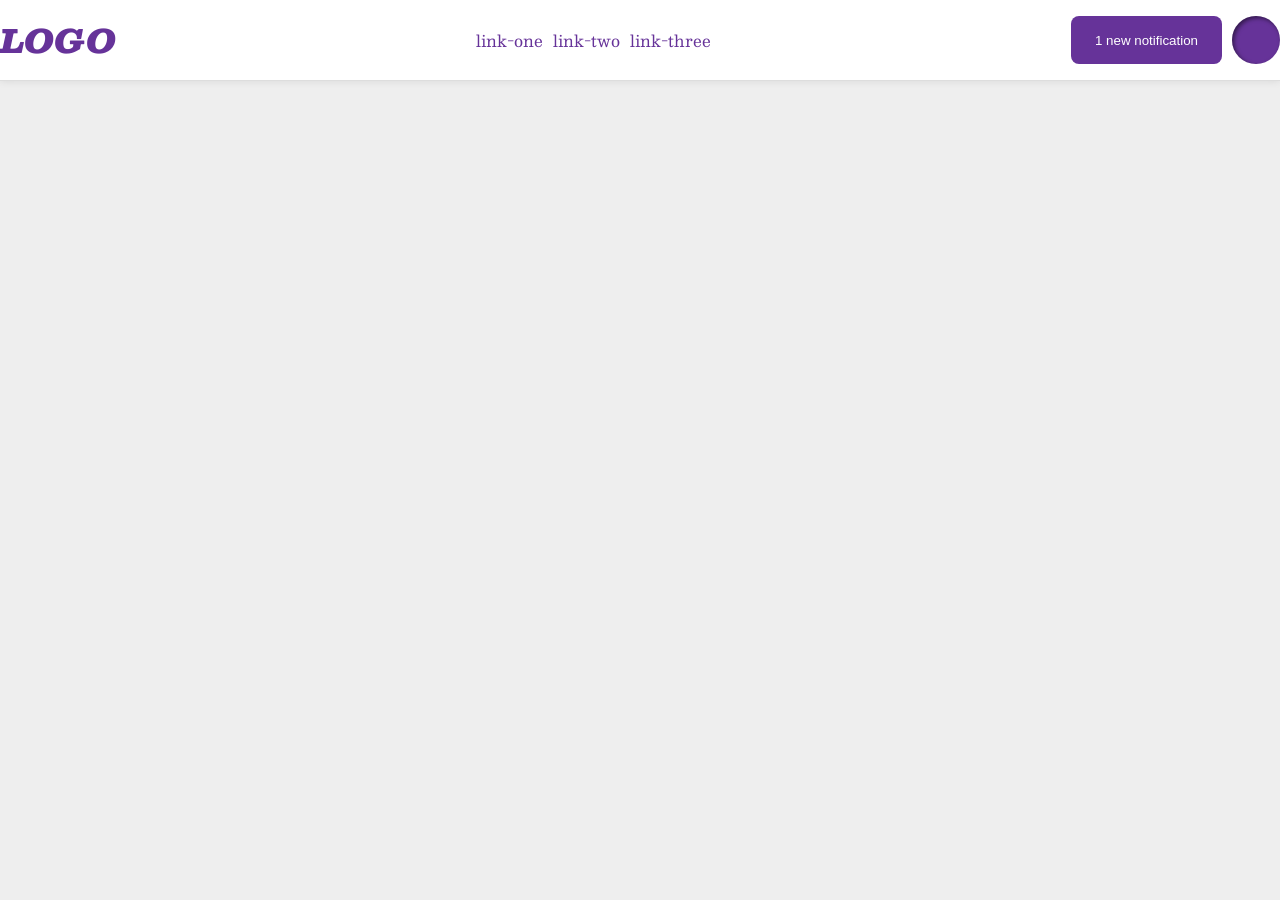
<file: flex/03-flex-header-2/index.html>
<!DOCTYPE html>
<html lang="en">
  <head>
    <meta charset="UTF-8">
    <meta http-equiv="X-UA-Compatible" content="IE=edge">
    <meta name="viewport" content="width=device-width, initial-scale=1.0">
    <title>Flex Header 2</title>
    <link rel="stylesheet" href="style.css">
  </head>
  <body>
    <div class="header">
      <div class="logo">
        LOGO
      </div>
      <div class="left-links">
        <ul class="links">
          <li><a href="https://google.com">link-one</a></li>
          <li><a href="https://google.com">link-two</a></li>
          <li><a href="https://google.com">link-three</a></li>
        </ul>
      </div>
      <div class="right-links">
        <ul>
          <button class="notifications">
            1 new notification
          </button>
          <div class="profile-image"></div>
        </ul>
      </div>
    </div>
  </body>
</html>
</file>
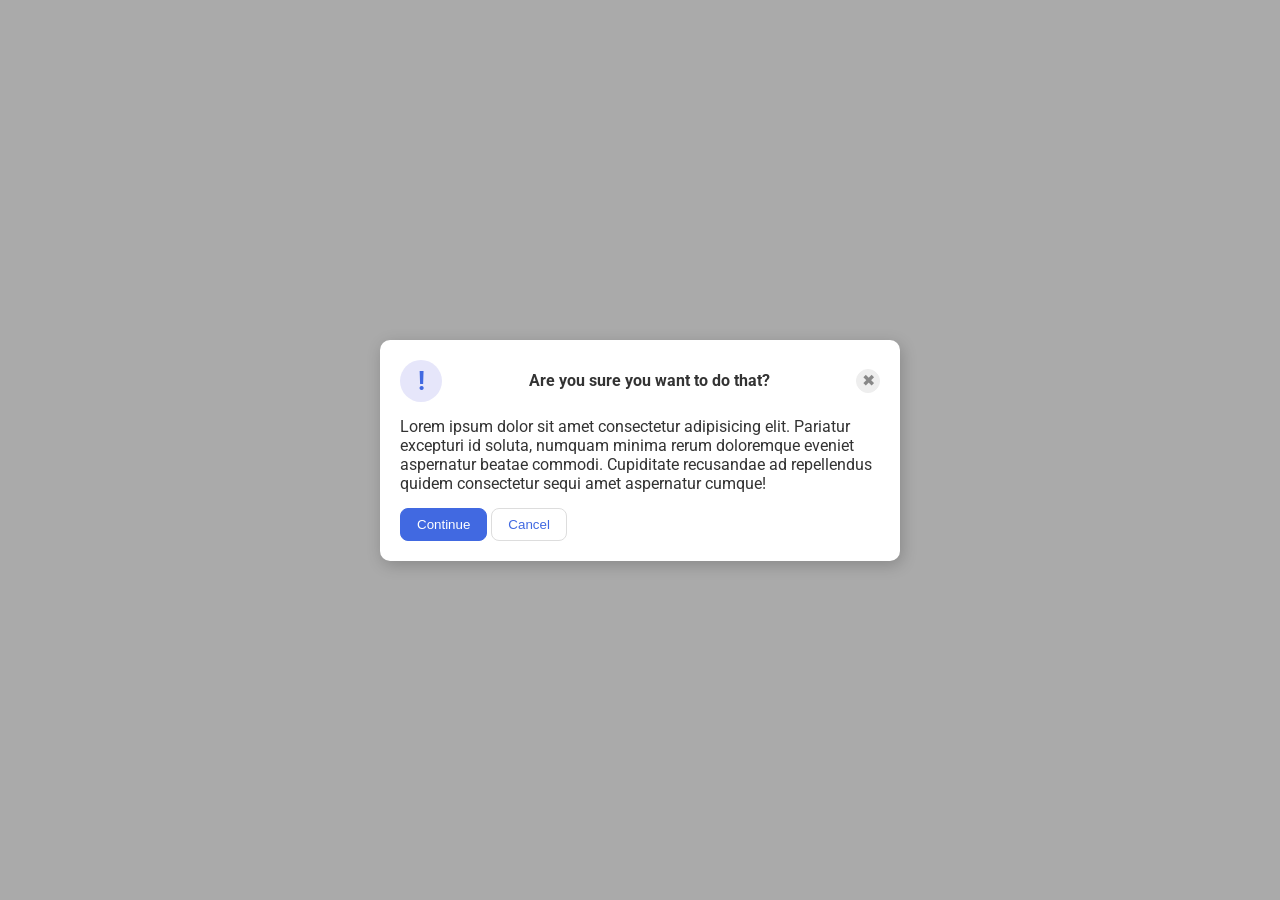
<file: flex/05-flex-modal/index.html>
<!DOCTYPE html>
<html lang="en">
  <head>
    <meta charset="UTF-8">
    <meta http-equiv="X-UA-Compatible" content="IE=edge">
    <meta name="viewport" content="width=device-width, initial-scale=1.0">
    <link rel="stylesheet" href="style.css">
    <title>Modal</title>
  </head>
  <body>
    <div class="modal">
      <div class="top">
        <div class="icon">!</div>
        <div class="header">Are you sure you want to do that?</div>
        <button class="close-button">✖</button>
      </div>
      <div>
        <div class="text">Lorem ipsum dolor sit amet consectetur adipisicing elit. Pariatur excepturi id soluta, numquam minima rerum doloremque eveniet aspernatur beatae commodi. Cupiditate recusandae ad repellendus quidem consectetur sequi amet aspernatur cumque!</div>
      </div>
      <div>
        <button class="continue">Continue</button>
        <button class="cancel">Cancel</button>
      </div>
    </div>
  </body>
</html>
</file>
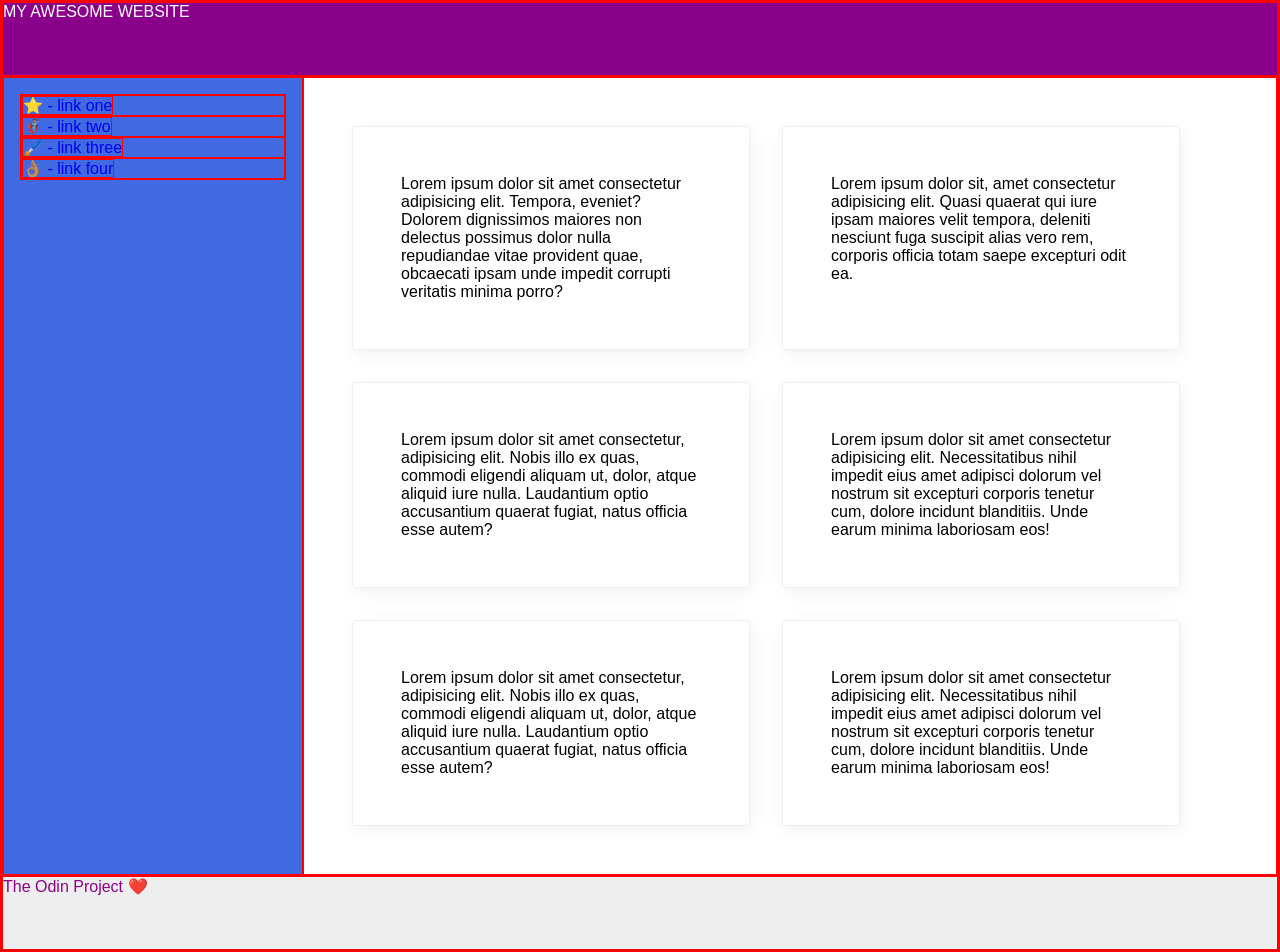
<file: flex/07-flex-layout-2/index.html>
<!DOCTYPE html>
<html lang="en">
  <head>
    <meta charset="UTF-8">
    <meta http-equiv="X-UA-Compatible" content="IE=edge">
    <meta name="viewport" content="width=device-width, initial-scale=1.0">
    <title>The Holy Grail</title>
    <link rel="stylesheet" href="style.css">
  </head>
  <body>
    <div class="header">
      MY AWESOME WEBSITE
    </div>
    <div class="content">
      <div class="sidebar">
        <ul>
          <li><a href="#">⭐ - link one</a></li>
          <li><a href="#">🦸🏽‍♂️ - link two</a></li>
          <li><a href="#">🖌️ - link three</a></li>
          <li><a href="#">👌🏽 - link four</a></li>
        </ul>
      </div>
      <div class="cards-container">
        <div class="card">Lorem ipsum dolor sit amet consectetur adipisicing elit. Tempora, eveniet? Dolorem dignissimos maiores non delectus possimus dolor nulla repudiandae vitae provident quae, obcaecati ipsam unde impedit corrupti veritatis minima porro?</div>
        <div class="card">Lorem ipsum dolor sit, amet consectetur adipisicing elit. Quasi quaerat qui iure ipsam maiores velit tempora, deleniti nesciunt fuga suscipit alias vero rem, corporis officia totam saepe excepturi odit ea.</div>
        <div class="card">Lorem ipsum dolor sit amet consectetur, adipisicing elit. Nobis illo ex quas, commodi eligendi aliquam ut, dolor, atque aliquid iure nulla. Laudantium optio accusantium quaerat fugiat, natus officia esse autem?</div>
        <div class="card">Lorem ipsum dolor sit amet consectetur adipisicing elit. Necessitatibus nihil impedit eius amet adipisci dolorum vel nostrum sit excepturi corporis tenetur cum, dolore incidunt blanditiis. Unde earum minima laboriosam eos!</div>
        <div class="card">Lorem ipsum dolor sit amet consectetur, adipisicing elit. Nobis illo ex quas, commodi eligendi aliquam ut, dolor, atque aliquid iure nulla. Laudantium optio accusantium quaerat fugiat, natus officia esse autem?</div>
        <div class="card">Lorem ipsum dolor sit amet consectetur adipisicing elit. Necessitatibus nihil impedit eius amet adipisci dolorum vel nostrum sit excepturi corporis tenetur cum, dolore incidunt blanditiis. Unde earum minima laboriosam eos!</div>
      </div>
    </div>
    <div class="footer">
      The Odin Project ❤️
    </div>
  </body>
</html>
</file>
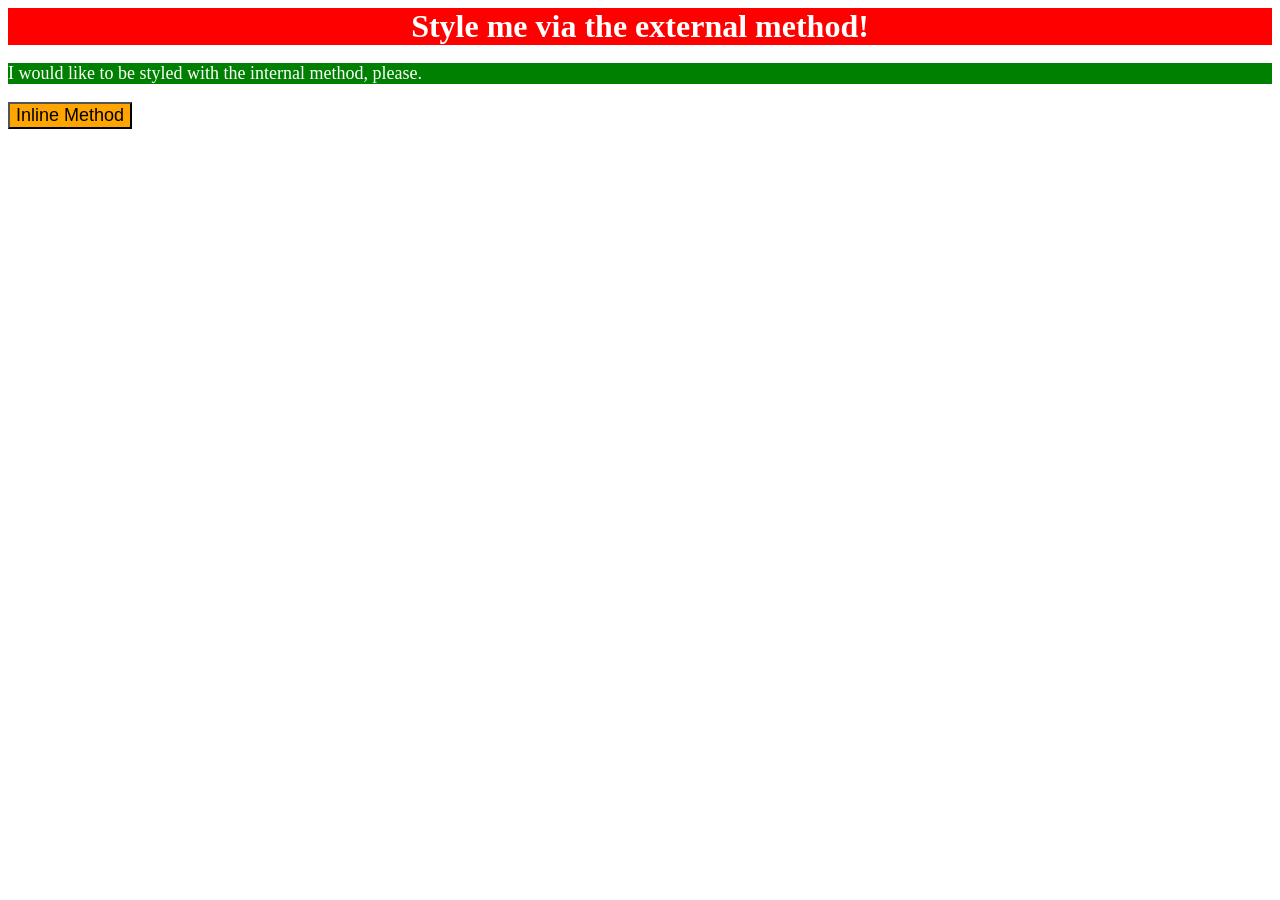
<file: foundations/01-css-methods/index.html>
<!DOCTYPE html>
<html lang="en">
  <head>
    <meta charset="UTF-8">
    <meta http-equiv="X-UA-Compatible" content="IE=edge">
    <meta name="viewport" content="width=device-width, initial-scale=1.0">
    <title>Methods for Adding CSS</title>
    <link rel="stylesheet" href="styles.css">
    <style>
      p {
        background: green;
        color: white;
        font-size: 18px;
      }
    </style>
  </head>
  <body>
    <div>Style me via the external method!</div>
    <p>I would like to be styled with the internal method, please.</p>
    <button style="background: orange; font-size: 18px;">Inline Method</button>
  </body>
</html>
</file>
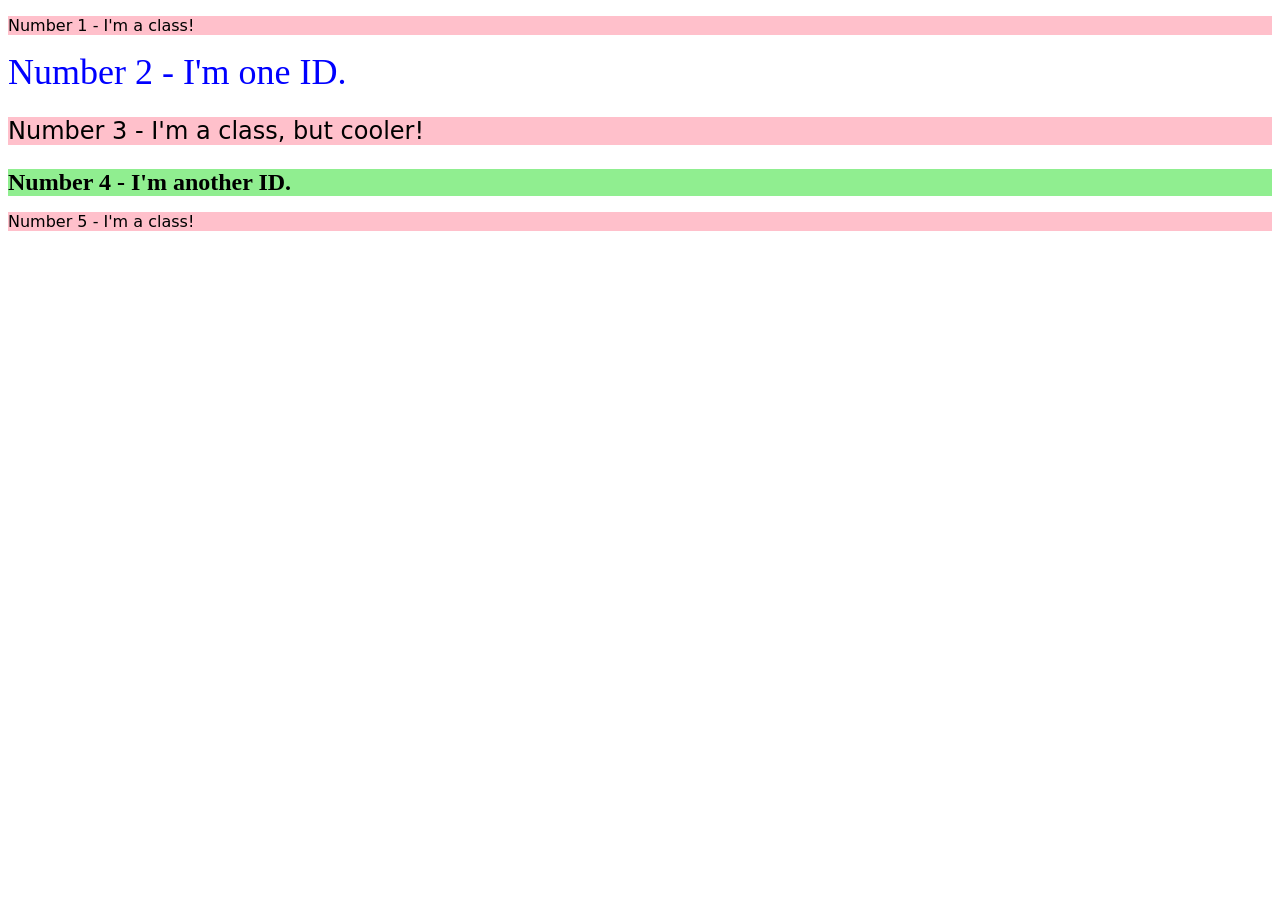
<file: foundations/02-class-id-selectors/index.html>
<!DOCTYPE html>
<html lang="en">
  <head>
    <meta charset="UTF-8">
    <meta http-equiv="X-UA-Compatible" content="IE=edge">
    <meta name="viewport" content="width=device-width, initial-scale=1.0">
    <title>Class and ID Selectors</title>
    <link rel="stylesheet" href="style.css">
  </head>
  <body>
    <p class="odd">Number 1 - I'm a class!</p>
    <div id="two">Number 2 - I'm one ID.</div>
    <p class="odd three">Number 3 - I'm a class, but cooler!</p>
    <div id="four">Number 4 - I'm another ID.</div>
    <p class="odd">Number 5 - I'm a class!</p>
  </body>
</html>
</file>
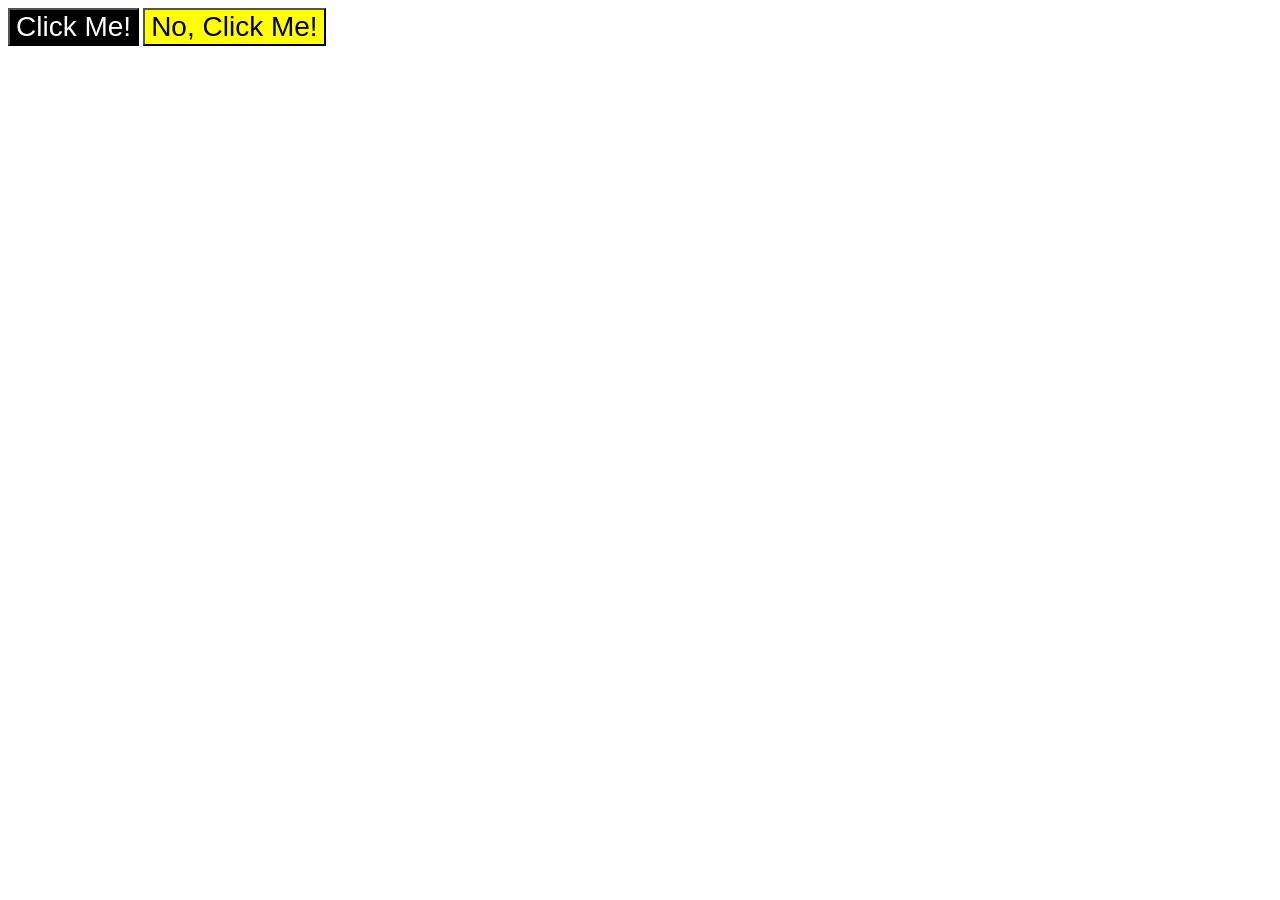
<file: foundations/03-grouping-selectors/index.html>
<!DOCTYPE html>
<html lang="en">
  <head>
    <meta charset="UTF-8">
    <meta http-equiv="X-UA-Compatible" content="IE=edge">
    <meta name="viewport" content="width=device-width, initial-scale=1.0">
    <title>Grouping Selectors</title>
    <link rel="stylesheet" href="style.css">
  </head>
  <body>
    <button class="one">Click Me!</button>
    <button class="two">No, Click Me!</button>
  </body>
</html>
</file>
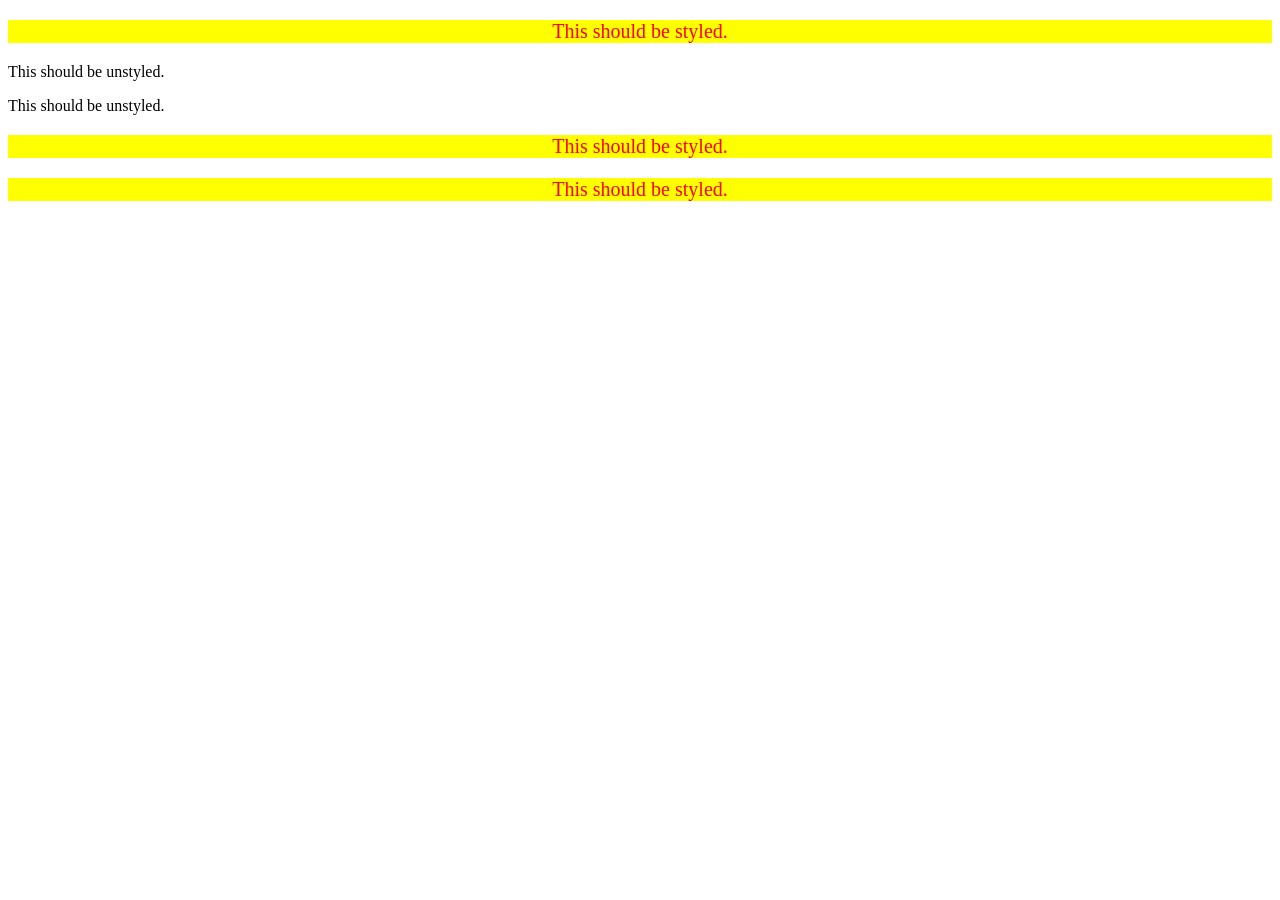
<file: foundations/05-descendant-combinator/index.html>
<!DOCTYPE html>
<html lang="en">
  <head>
    <meta charset="UTF-8">
    <meta http-equiv="X-UA-Compatible" content="IE=edge">
    <meta name="viewport" content="width=device-width, initial-scale=1.0">
    <title>Descendant Combinator</title>
    <link rel="stylesheet" href="style.css">
  </head>
  <body>
    <div class="container">
      <p class="text">This should be styled.</p>
    </div>
    <p class="text">This should be unstyled.</p>
    <p class="text">This should be unstyled.</p>
    <div class="container">
      <p class="text">This should be styled.</p>
      <p class="text">This should be styled.</p>
    </div>
  </body>
</html>
</file>
<file: flex/03-flex-header-2/style.css>
/* this is some magical font-importing.  
you'll learn about it later. */
@import url('https://fonts.googleapis.com/css2?family=Besley:ital,wght@0,400;1,900&display=swap');

body {
  margin: 0;
  background: #eee;
  font-family: Besley, serif;
}

.header {
  background: white;
  border-bottom: 1px solid #ddd;
  box-shadow: 0 0 8px rgba(0,0,0,.1);
  display: flex;
  align-items: center;
  justify-content: space-between;
}



.profile-image {
  background: rebeccapurple;
  box-shadow: inset 2px 2px 4px rgba(0,0,0,.5);
  border-radius: 50%;
  width: 48px;
  height: 48px;
}

.logo {
  color: rebeccapurple;
  font-size: 32px;
  font-weight: 900;
  font-style: italic;
}

button {
  border: none;
  border-radius: 8px;
  background: rebeccapurple;
  color: white;
  padding: 8px 24px;
}

a {
  /* this removes the line under our links */
  text-decoration: none;
  color: rebeccapurple;
}

ul {
  list-style-type: none;
  display: flex;
  gap: 10px;
}
</file>
<file: flex/05-flex-modal/style.css>
@import url('https://fonts.googleapis.com/css2?family=Roboto:wght@400;700&display=swap');

html, body {
  height: 100%;
}

body {
  font-family: Roboto, sans-serif;
  margin: 0;
  background: #aaa;
  color: #333;
  /* I'll give you this one for free lol */
  display: flex;
  align-items: center;
  justify-content: center;
}

.header {
  font-weight: bold;
}

.modal {
  background: white;
  width: 480px;
  border-radius: 10px;
  box-shadow: 2px 4px 16px rgba(0,0,0,.2);
  padding: 20px;
  display: flex;
  flex-direction: column;
  gap: 15px;
}

.icon {
  color: royalblue;
  font-size: 26px;
  font-weight: 700;
  background: lavender;
  width: 42px;
  height: 42px;
  border-radius: 50%;
  display: flex;
  align-items: center;
  justify-content: center;
}

.top {
  display: flex;
  justify-content: space-between;
  align-items: center;
}

.close-button {
  background: #eee;
  border-radius: 50%;
  color: #888;
  font-weight: 400;
  font-size: 16px;
  height: 24px;
  width: 24px;
  display: flex;
  align-items: center;
  justify-content: center;
  border: 1px solid #eee;
  padding: 0;
}

button {
  cursor: pointer;
  padding: 8px 16px;
  border-radius: 8px;
}

button.continue {
  background: royalblue;
  border: 1px solid royalblue;
  color: white;
}

button.cancel {
  background: white;
  border: 1px solid #ddd;
  color: royalblue;
}
</file>
<file: flex/07-flex-layout-2/style.css>
* {
  border: 1px solid red;
}
body {
  font-family: -apple-system, BlinkMacSystemFont, 'Segoe UI', Roboto, Oxygen, Ubuntu, Cantarell, 'Open Sans', 'Helvetica Neue', sans-serif;
  margin: 0;
  min-height: 100vh;
  display: flex;
  flex-direction: column;
}

.header {
  height: 72px;
  background: darkmagenta;
  color: white;
}

.content {
  display: flex;
  flex: 1;
}

.footer {
  height: 72px;
  background: #eee;
  color: darkmagenta;
}

.sidebar {
  width: 300px;
  background: royalblue;
  box-sizing: border-box;
  padding: 16px;
  flex-shrink: 0;
}

.card {
  border: 1px solid #eee;
  box-shadow: 2px 4px 16px rgba(0,0,0,.06);
  border-radius: 4px;
  padding: 48px;
  max-width: 300px;

}

.cards-container {
  display: flex;
  flex-wrap: wrap;
  gap: 32px;
  padding: 48px;
}



ul {
  list-style-type: none;
  margin:0;
  padding: 0;
  /* display: flex;
  flex-direction: column;
  justify-content: flex-start; */
}

a {
  text-decoration: none;
}
</file>
<file: foundations/01-css-methods/styles.css>
div {
  background-color: red;
  color: white;
  font-size: 32px;
  text-align: center;
  font-weight: bold;
}
</file>
<file: foundations/02-class-id-selectors/style.css>
.odd {
  background: pink;
  font-family: Verdana, "DejaVu Sans", sans-serif;
}

#two {
  color:#0000ff;
  font-size: 36px;
}

.three,
#four {
  font-size: 24px;
}

#four {
  background: #90ee90;
  font-weight: bold;
}
</file>
<file: foundations/03-grouping-selectors/style.css>
.one {
  background: #000000;
  color:#ffffff;
}

.two {
  background: #ffff00;
  color: #000000;
}

button {
  font-size: 28px;
  font-family: Helvetica, "Times New Roman", sans-serif;
}
</file>
<file: foundations/05-descendant-combinator/style.css>
.container p {
  background: yellow;
  color: red;
  font-size: 20px;
  text-align: center;

}
</file>
